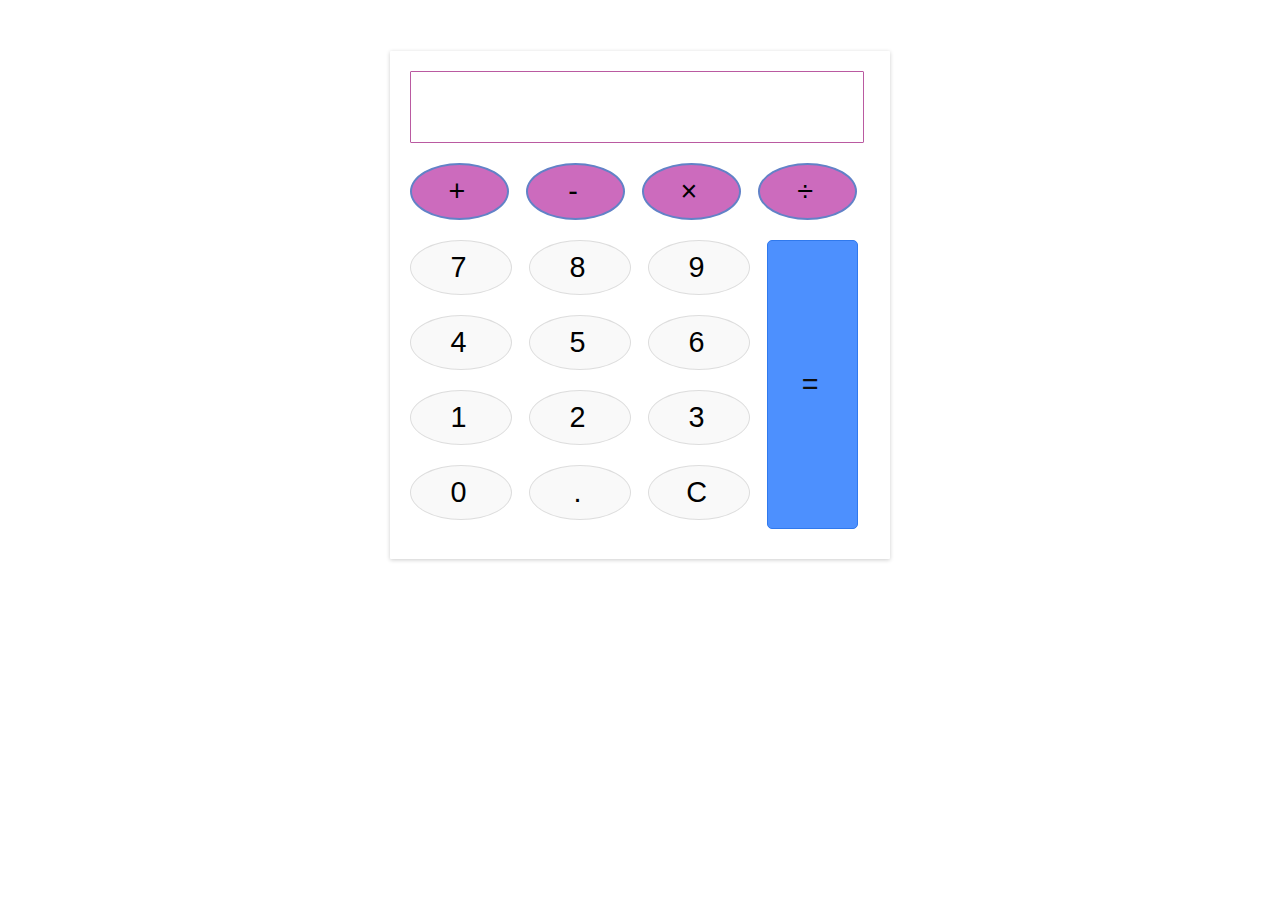
<file: Calculator/index.html>
<!DOCTYPE html>
<html lang="en">
<head>
    <meta charset="UTF-8">
    <meta http-equiv="X-UA-Compatible" content="IE=edge">
    <meta name="viewport" content="width=device-width, initial-scale=1.0">
    <link rel="stylesheet" href="style.css">
    
    <title>Document</title>
</head>
<body>
    <div class="calculator">
        <div class="input" id="input"></div>
        <div class="buttons">
          <div class="operators">
            <div>+</div>
            <div>-</div>
            <div>&times;</div>
            <div>&divide;</div>
          </div>
          <div class="leftPanel">
            <div class="numbers">
              <div>7</div>
              <div>8</div>
              <div>9</div>
            </div>
            <div class="numbers">
              <div>4</div>
              <div>5</div>
              <div>6</div>
            </div>
            <div class="numbers">
              <div>1</div>
              <div>2</div>
              <div>3</div>
            </div>
            <div class="numbers">
              <div>0</div>
              <div>.</div>
              <div id="clear">C</div>
            </div>
          </div>
          <div class="equal" id="result">=</div>
        </div>
      </div>
    <script src="jscript.js"></script>
</body>
</html>
</file>
<file: Calculator/style.css>
body {
    width: 500px;
    margin: 4% auto;
    font-family: 'Source Sans Pro', sans-serif;
    letter-spacing: 5px;
    font-size: 1.8rem;
    -moz-user-select: none;
    -webkit-user-select: none;
    -ms-user-select: none;
  }
  
  .calculator {
    padding: 20px;
    -webkit-box-shadow: 0px 1px 4px 0px rgba(0, 0, 0, 0.2);
    box-shadow: 0px 1px 4px 0px rgba(0, 0, 0, 0.2);
    border-radius: 1px;
  }
  
  .input {
    border: 1px solid #ba5aa1;
    border-radius: 1px;
    height: 60px;
    padding-right: 15px;
    padding-top: 10px;
    text-align: right;
    margin-right: 6px;
    font-size: 2.5rem;
    overflow-x: auto;
    transition: all .2s ease-in-out;
  }
  
  .input:hover {
    border: 1px solid #110b10;
    -webkit-box-shadow: inset 0px 1px 4px 0px rgba(0, 0, 0, 0.2);
    box-shadow: inset 0px 1px 4px 0px rgba(0, 0, 0, 0.2);
  }
  
  .buttons {}
  
  .operators {}
  
  .operators div {
    display: inline-block;
    border: 2px solid #6282c7;
    border-radius: 50%;
    width: 75px;
    text-align: center;
    padding: 10px;
    margin: 20px 4px 10px 0;
    cursor: pointer;
    background-color: #cc6bbd;
    transition: border-color .2s ease-in-out, background-color .2s, box-shadow .2s;
  }
  
  .operators div:hover {
    background-color: #b32d96;
    -webkit-box-shadow: 0px 1px 4px 0px rgba(0, 0, 0, 0.2);
    box-shadow: 0px 1px 4px 0px rgba(0, 0, 0, 0.2);
    border-color: #b32d96;
  }
  
  .operators div:active {
    font-weight: bold;
  }
  
  .leftPanel {
    display: inline-block;
    
  }
  
  .numbers div {
    display: inline-block;
    border: 1px solid #ddd;
    border-radius: 50%;
    width: 80px;
    text-align: center;
    padding: 10px;
    margin: 10px 4px 10px 0;
    cursor: pointer;
    background-color: #f9f9f9;
    transition: border-color .2s ease-in-out, background-color .2s, box-shadow .2s;
  }
  
  .numbers div:hover {
    background-color: #f1f1f1;
    -webkit-box-shadow: 0px 1px 4px 0px rgba(0, 0, 0, 0.2);
    box-shadow: 0px 1px 4px 0px rgba(0, 0, 0, 0.2);
    border-color: #bbb;
  }
  
  .numbers div:active {
    font-weight: bold;
  }
  
  div.equal {
    display: inline-block;
    border: 1px solid #3079ED;
    border-radius: 5px;
    width: 15%;
    text-align: center;
    padding: 127px 10px;
    margin: 10px 6px 10px 0;
    vertical-align: top;
    cursor: pointer;
    color: #0e0e0e;
    background-color: #4d90fe;
    transition: all .2s ease-in-out;
  }
  
  div.equal:hover {
    background-color: #307CF9;
    -webkit-box-shadow: 0px 1px 4px 0px rgba(0, 0, 0, 0.2);
    box-shadow: 0px 1px 4px 0px rgba(0, 0, 0, 0.2);
    border-color: #1857BB;
  }
  
  div.equal:active {
    font-weight: bold;
  }
</file>
